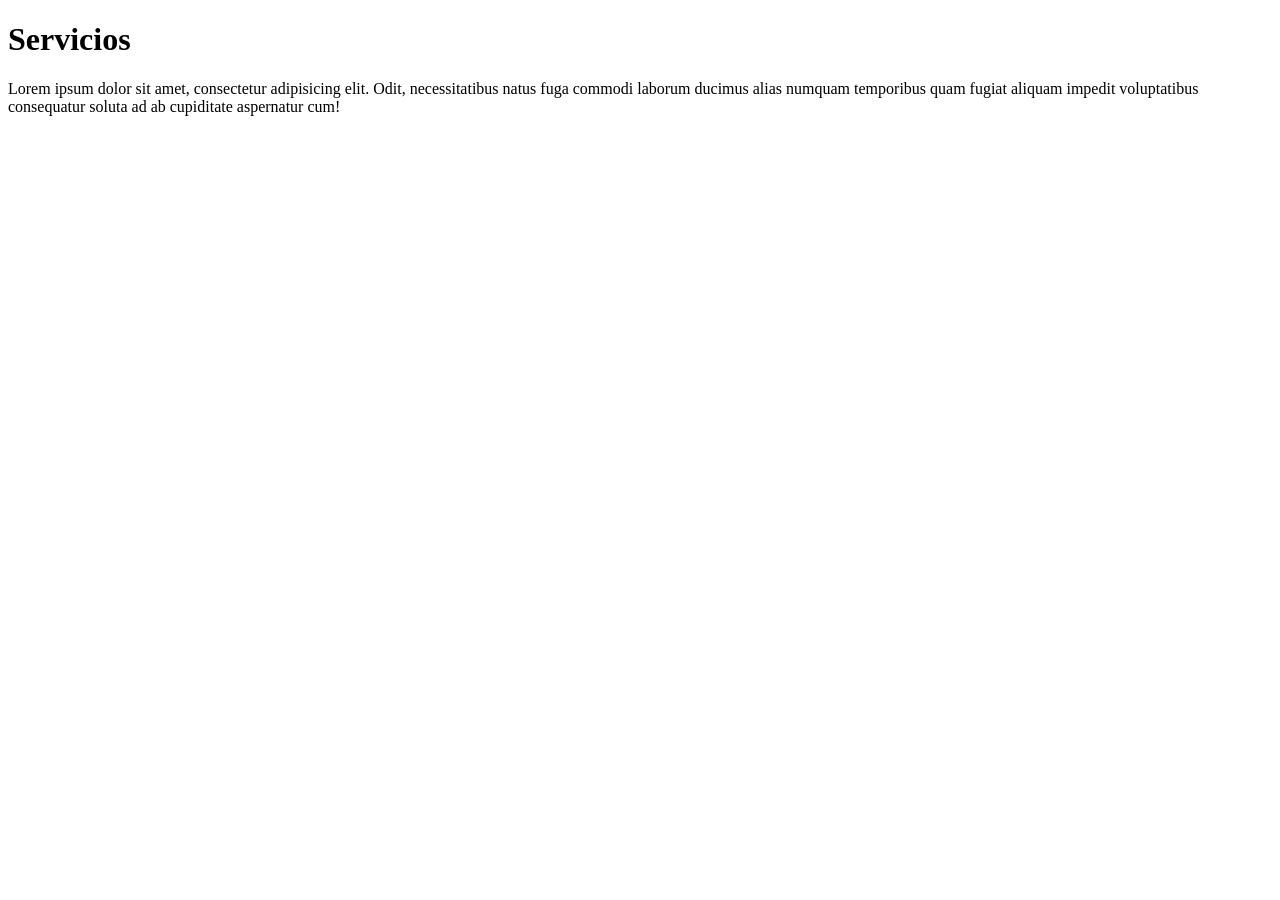
<file: servicios.html>
<!DOCTYPE html>
<html lang="en">
<head>
    <meta charset="UTF-8">
    <meta name="viewport" content="width=device-width, initial-scale=1.0">
    <title>Servicios</title>
</head>
<body>
    <h1>Servicios</h1>
    <p>Lorem ipsum dolor sit amet, consectetur adipisicing elit. Odit, necessitatibus 
        natus fuga commodi laborum ducimus alias numquam temporibus quam
         fugiat aliquam impedit voluptatibus consequatur soluta ad ab cupiditate aspernatur cum!</p> 
</body>
</html>
</file>
